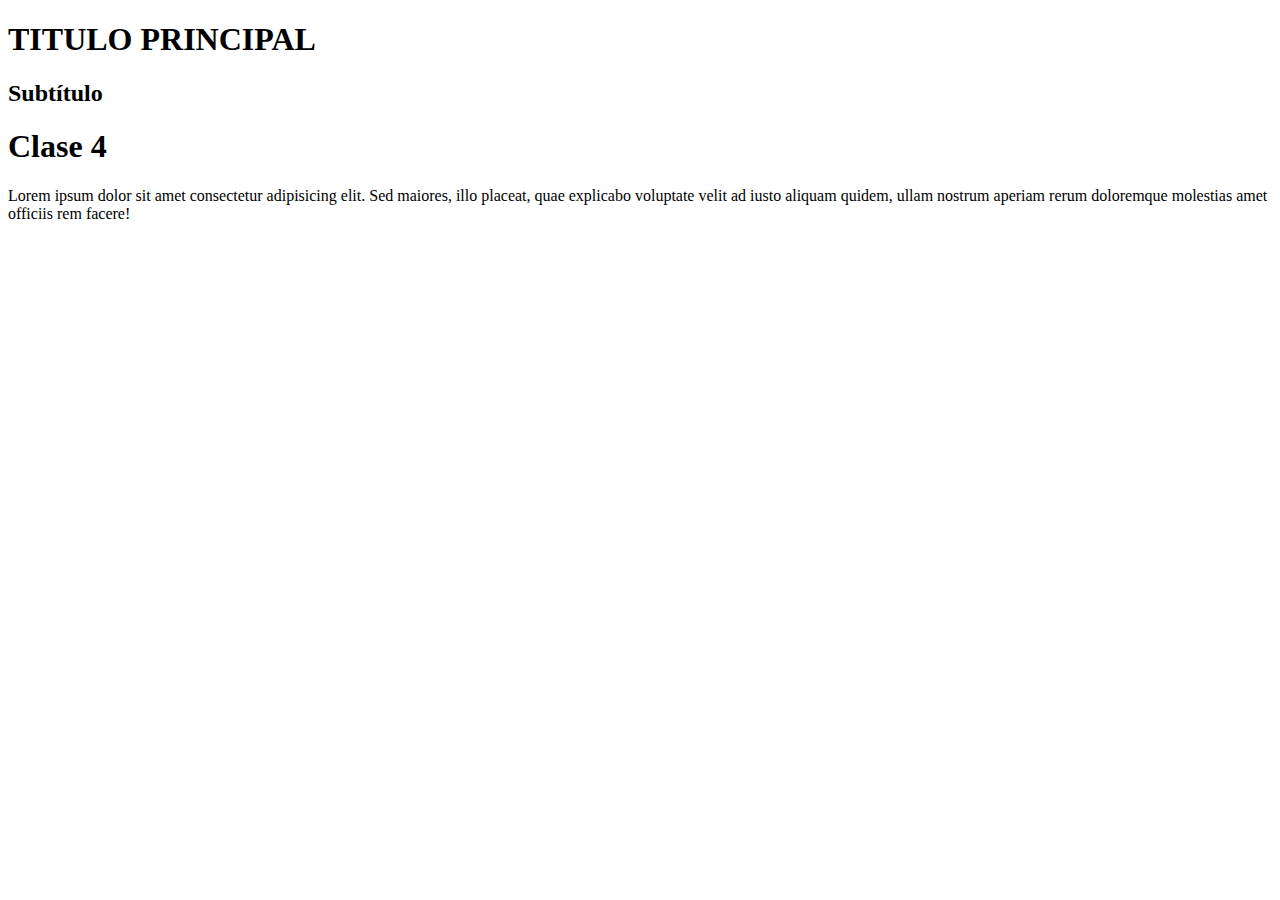
<file: clase 6/index.html>
<!DOCTYPE html>
<head>  </head>
<h1> TITULO PRINCIPAL </h1>
<h2>Subtítulo</h2>
<body>
    <h1> Clase 4 </h1>
    <p>Lorem ipsum dolor sit amet consectetur adipisicing elit. Sed maiores, illo placeat, quae explicabo voluptate velit ad iusto aliquam quidem, ullam nostrum aperiam rerum doloremque molestias amet officiis rem facere!</p>
    <script src="main.js"></script>
</body>
</file>
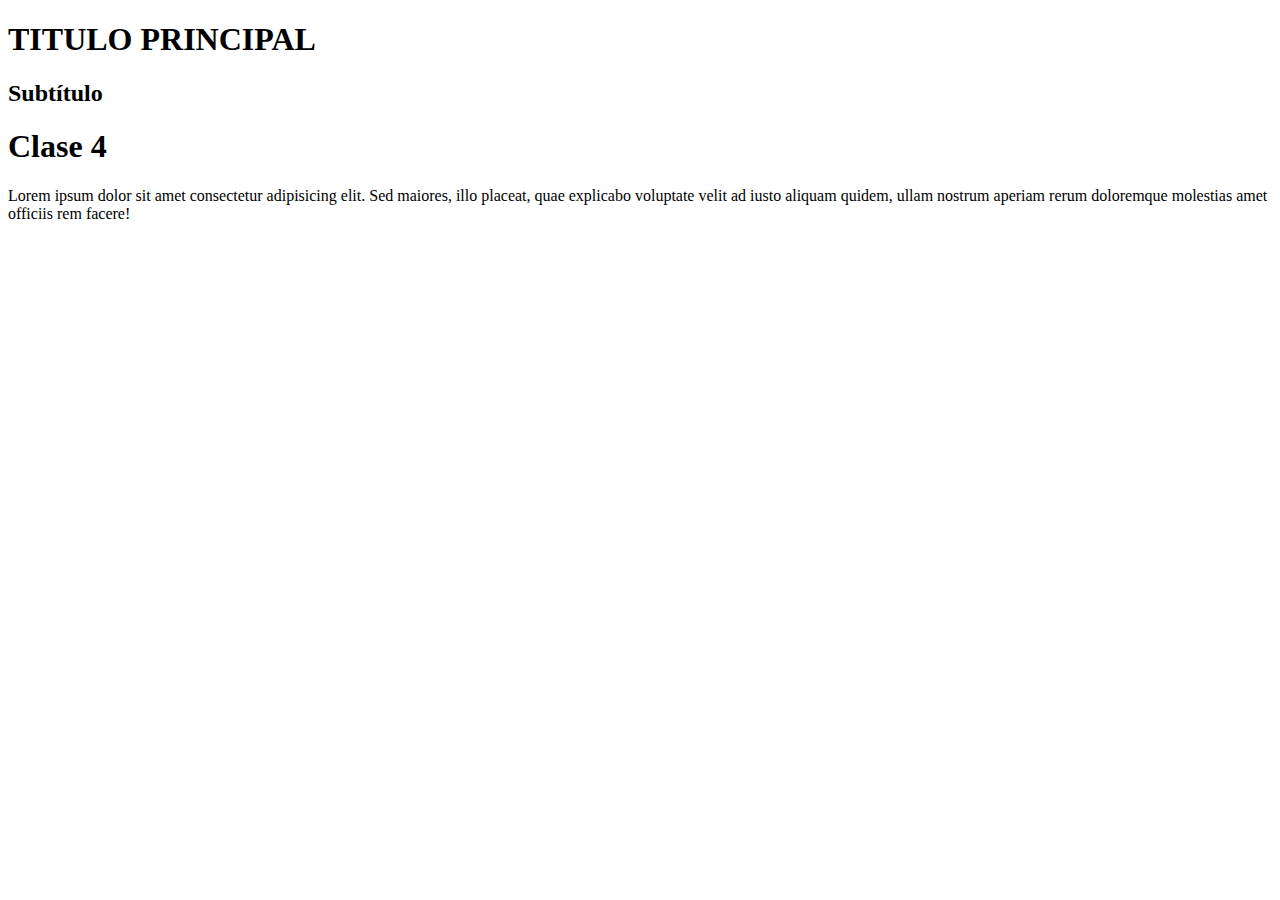
<file: desafio 4/index.html>
<!DOCTYPE html>
<head>  
<h1> TITULO PRINCIPAL </h1>
<h2>Subtítulo</h2>
<body>
    <h1> Clase 4 </h1>
    <p>Lorem ipsum dolor sit amet consectetur adipisicing elit. Sed maiores, illo placeat, quae explicabo voluptate velit ad iusto aliquam quidem, ullam nostrum aperiam rerum doloremque molestias amet officiis rem facere!</p>
    <script src="main.js"></script>
</body>
</file>
